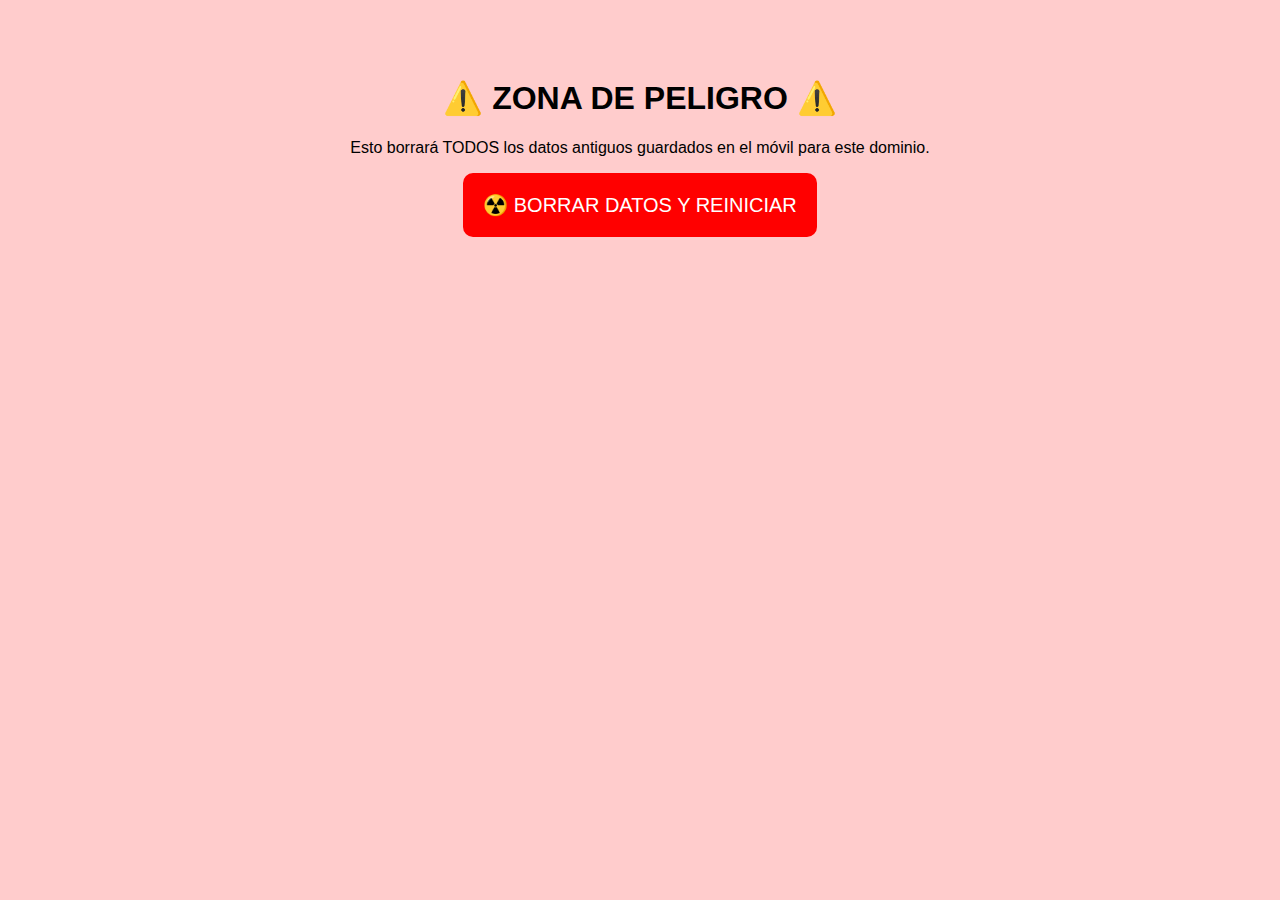
<file: borrar.html>
<!DOCTYPE html>
<html>
<head>
    <title>RESET DE FÁBRICA</title>
    <style>
        body { background-color: #ffcccc; font-family: sans-serif; text-align: center; padding: 50px; }
        button { background: red; color: white; font-size: 20px; padding: 20px; border: none; border-radius: 10px; cursor: pointer; }
    </style>
</head>
<body>
    <h1>⚠️ ZONA DE PELIGRO ⚠️</h1>
    <p>Esto borrará TODOS los datos antiguos guardados en el móvil para este dominio.</p>
    
    <button onclick="borrarTodo()">☢️ BORRAR DATOS Y REINICIAR</button>

    <script>
        function borrarTodo() {
            if(confirm("¿Seguro? Esto dejará la app como recién instalada.")) {
                // 1. Borrar LocalStorage (Aquí es donde se esconden los datos viejos)
                localStorage.clear();
                
                // 2. Borrar SessionStorage
                sessionStorage.clear();

                // 3. Borrar Cachés
                caches.keys().then(names => {
                    for (let name of names) caches.delete(name);
                });

                // 4. Desregistrar Service Workers (zombis)
                navigator.serviceWorker.getRegistrations().then(registrations => {
                    for(let registration of registrations) registration.unregister();
                });

                alert("✅ ¡LIMPIEZA TOTAL! Ahora te llevaré a la App limpia.");
                
                // 5. Redirigir a la app normal
                window.location.href = "index.html?v=nuevo_inicio_" + new Date().getTime();
            }
        }
    </script>
</body>
</html>
</file>
